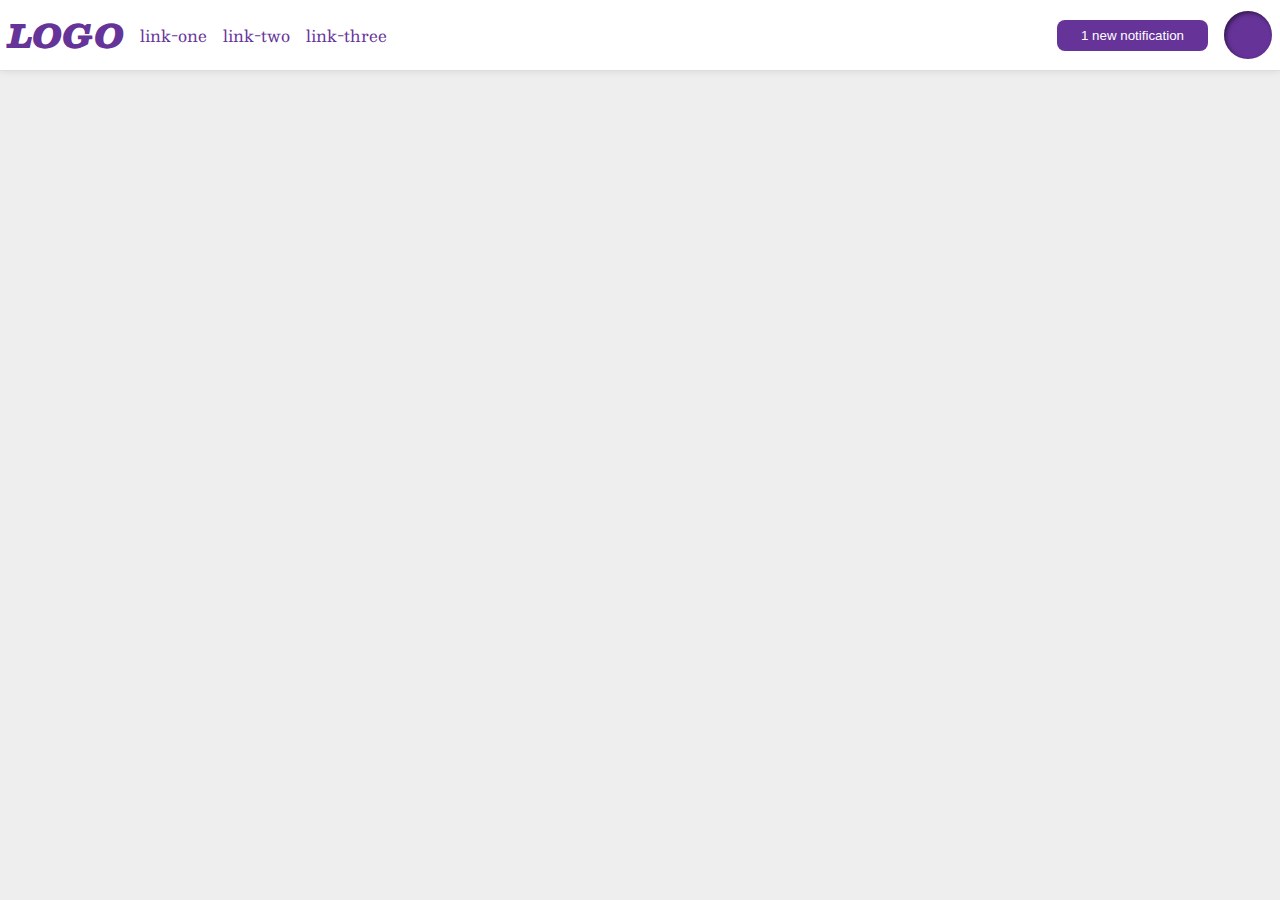
<file: flex/03-flex-header-2/index.html>
<!DOCTYPE html>
<html lang="en">
  <head>
    <meta charset="UTF-8" />
    <meta http-equiv="X-UA-Compatible" content="IE=edge" />
    <meta name="viewport" content="width=device-width, initial-scale=1.0" />
    <title>Flex Header 2</title>
    <link rel="stylesheet" href="style.css" />
  </head>
  <body>
    <div class="header">
      <div class="left">
        <div class="logo">LOGO</div>
        <ul class="links">
          <li><a href="google.com">link-one</a></li>
          <li><a href="google.com">link-two</a></li>
          <li><a href="google.com">link-three</a></li>
        </ul>
      </div>
      <div class="right">
        <button class="notifications">1 new notification</button>
        <div class="profile-image"></div>
      </div>
    </div>
  </body>
</html>
</file>
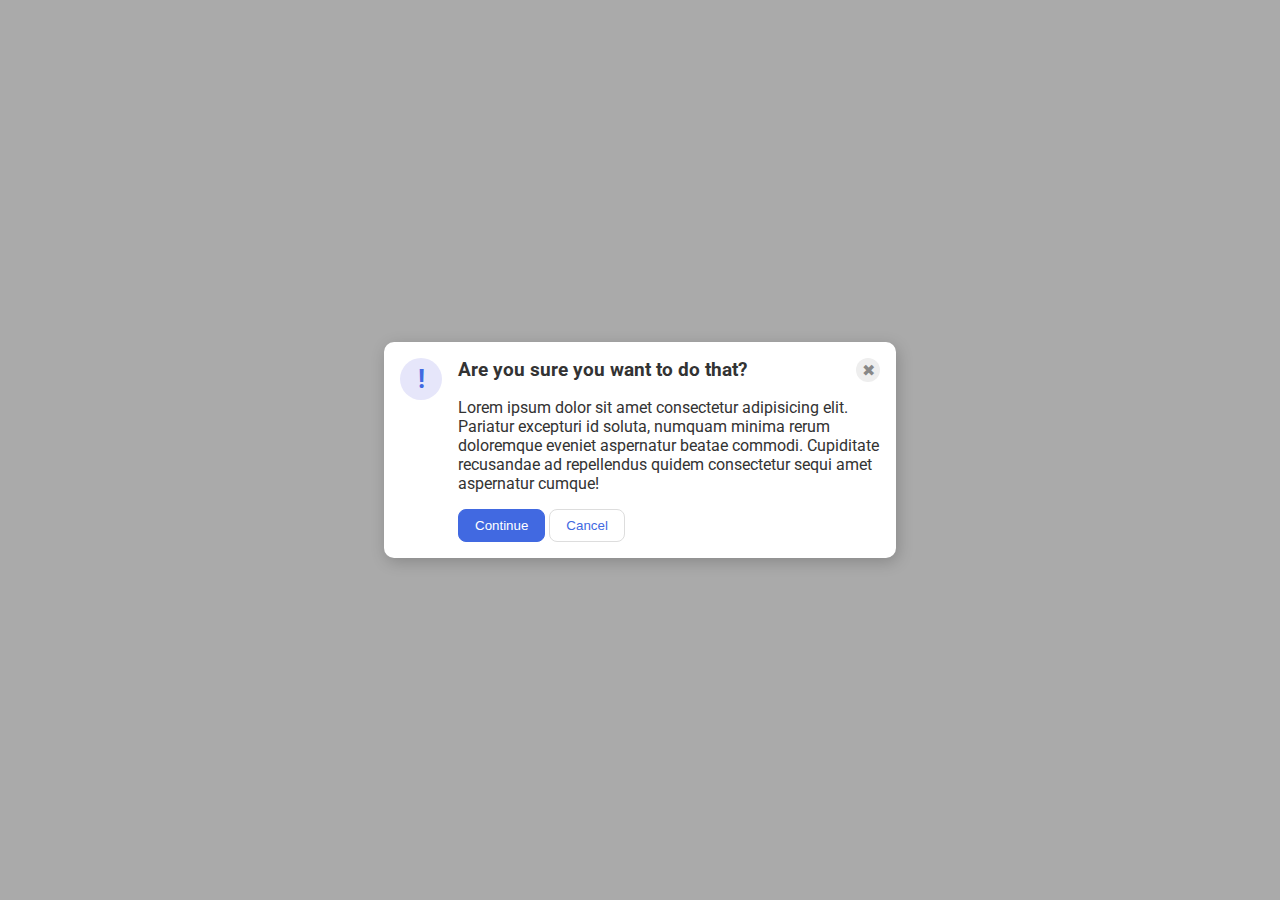
<file: flex/05-flex-modal/index.html>
<!DOCTYPE html>
<html lang="en">
  <head>
    <meta charset="UTF-8" />
    <meta http-equiv="X-UA-Compatible" content="IE=edge" />
    <meta name="viewport" content="width=device-width, initial-scale=1.0" />
    <link rel="stylesheet" href="style.css" />
    <title>Modal</title>
  </head>
  <body>
    <div class="modal">
      <div class="left">
        <div class="icon">!</div>
      </div>
      <div class="right">
        <div class="top">
          <div class="header">Are you sure you want to do that?</div>
          <div class="close-button">✖</div>
        </div>
        <div class="bottom">
          <div class="text">
            Lorem ipsum dolor sit amet consectetur adipisicing elit. Pariatur
            excepturi id soluta, numquam minima rerum doloremque eveniet
            aspernatur beatae commodi. Cupiditate recusandae ad repellendus
            quidem consectetur sequi amet aspernatur cumque!
          </div>
          <button class="continue">Continue</button>
          <button class="cancel">Cancel</button>
        </div>
      </div>
    </div>
  </body>
</html>
</file>
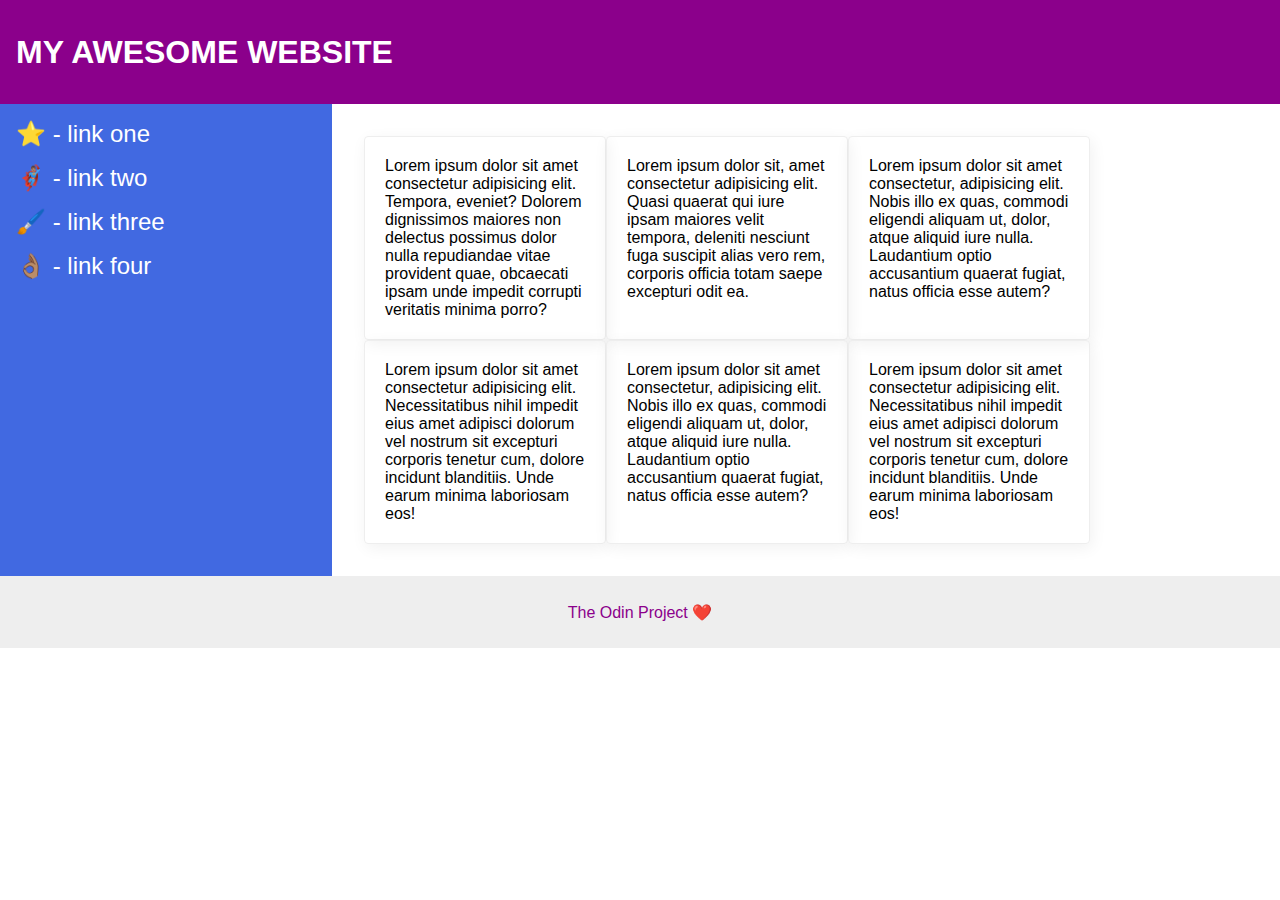
<file: flex/07-flex-layout-2/index.html>
<!DOCTYPE html>
<html lang="en">
  <head>
    <meta charset="UTF-8" />
    <meta http-equiv="X-UA-Compatible" content="IE=edge" />
    <meta name="viewport" content="width=device-width, initial-scale=1.0" />
    <title>The Holy Grail</title>
    <link rel="stylesheet" href="style.css" />
  </head>
  <body>
    <div class="header"><div class="heading">MY AWESOME WEBSITE</div></div>
    <div class="content">
      <div class="sidebar">
        <ul>
          <li><a href="#">⭐ - link one</a></li>
          <li><a href="#">🦸🏽‍♂️ - link two</a></li>
          <li><a href="#">🖌️ - link three</a></li>
          <li><a href="#">👌🏽 - link four</a></li>
        </ul>
      </div>
      <div class="cards">
        <div class="card">
          Lorem ipsum dolor sit amet consectetur adipisicing elit. Tempora,
          eveniet? Dolorem dignissimos maiores non delectus possimus dolor nulla
          repudiandae vitae provident quae, obcaecati ipsam unde impedit
          corrupti veritatis minima porro?
        </div>
        <div class="card">
          Lorem ipsum dolor sit, amet consectetur adipisicing elit. Quasi
          quaerat qui iure ipsam maiores velit tempora, deleniti nesciunt fuga
          suscipit alias vero rem, corporis officia totam saepe excepturi odit
          ea.
        </div>
        <div class="card">
          Lorem ipsum dolor sit amet consectetur, adipisicing elit. Nobis illo
          ex quas, commodi eligendi aliquam ut, dolor, atque aliquid iure nulla.
          Laudantium optio accusantium quaerat fugiat, natus officia esse autem?
        </div>
        <div class="card">
          Lorem ipsum dolor sit amet consectetur adipisicing elit.
          Necessitatibus nihil impedit eius amet adipisci dolorum vel nostrum
          sit excepturi corporis tenetur cum, dolore incidunt blanditiis. Unde
          earum minima laboriosam eos!
        </div>
        <div class="card">
          Lorem ipsum dolor sit amet consectetur, adipisicing elit. Nobis illo
          ex quas, commodi eligendi aliquam ut, dolor, atque aliquid iure nulla.
          Laudantium optio accusantium quaerat fugiat, natus officia esse autem?
        </div>
        <div class="card">
          Lorem ipsum dolor sit amet consectetur adipisicing elit.
          Necessitatibus nihil impedit eius amet adipisci dolorum vel nostrum
          sit excepturi corporis tenetur cum, dolore incidunt blanditiis. Unde
          earum minima laboriosam eos!
        </div>
      </div>
    </div>
    <div class="footer"><div class="footing">The Odin Project ❤️</div></div>
  </body>
</html>
</file>
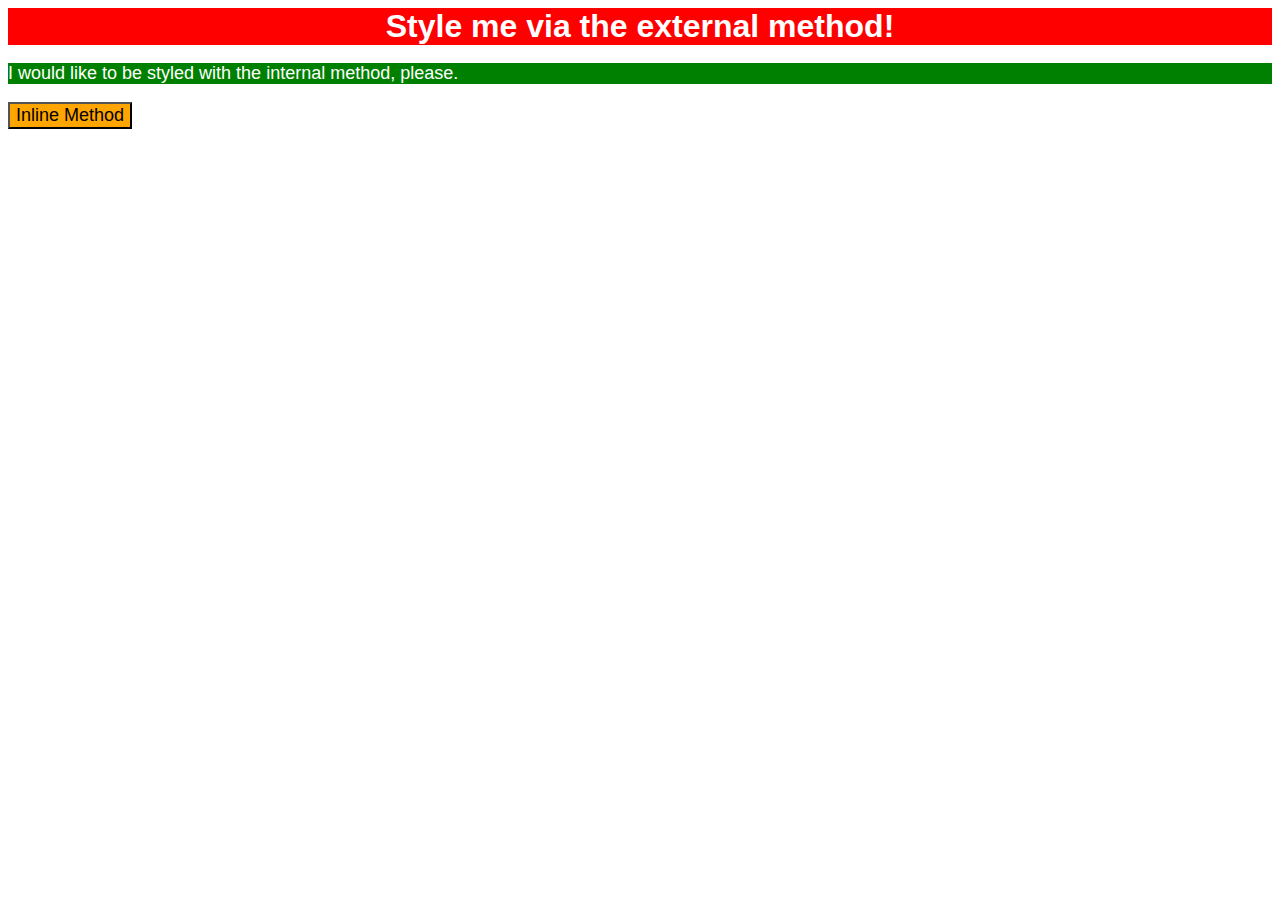
<file: foundations/01-css-methods/index.html>
<!DOCTYPE html>
<html lang="en">
    <head>
        <meta charset="UTF-8" />
        <meta http-equiv="X-UA-Compatible" content="IE=edge" />
        <meta name="viewport" content="width=device-width, initial-scale=1.0" />
        <link rel="stylesheet" href="style.css" />
        <title>Methods for Adding CSS</title>
    </head>

    <body>
        <div>Style me via the external method!</div>
        <p>I would like to be styled with the internal method, please.</p>
        <button style="background-color: orange; font-size: 18px">
            Inline Method
        </button>
        <style type="text/css">
            p {
                background-color: green;
                color: white;
                font-size: 18px;
            }
        </style>
    </body>
</html>
</file>
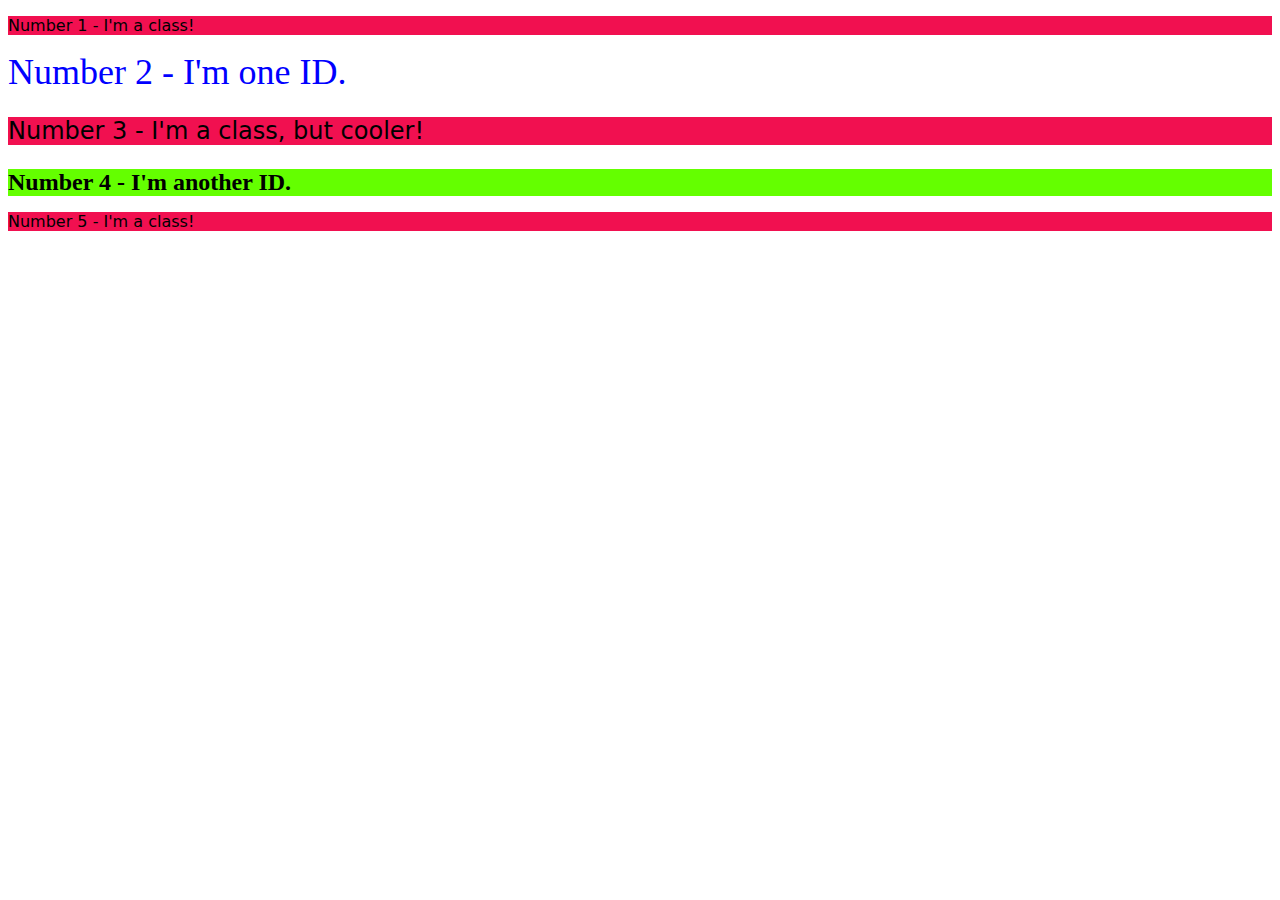
<file: foundations/02-class-id-selectors/index.html>
<!DOCTYPE html>
<html lang="en">
    <head>
        <meta charset="UTF-8" />
        <meta http-equiv="X-UA-Compatible" content="IE=edge" />
        <meta name="viewport" content="width=device-width, initial-scale=1.0" />
        <title>Class and ID Selectors</title>
        <link rel="stylesheet" href="style.css" />
    </head>
    <body>
        <p class="odd">Number 1 - I'm a class!</p>
        <div id="firstDiv">Number 2 - I'm one ID.</div>
        <p class="odd setFontSize24">Number 3 - I'm a class, but cooler!</p>
        <div id="secondDiv" class="setFontSize24">
            Number 4 - I'm another ID.
        </div>
        <p class="odd">Number 5 - I'm a class!</p>
    </body>
</html>
</file>
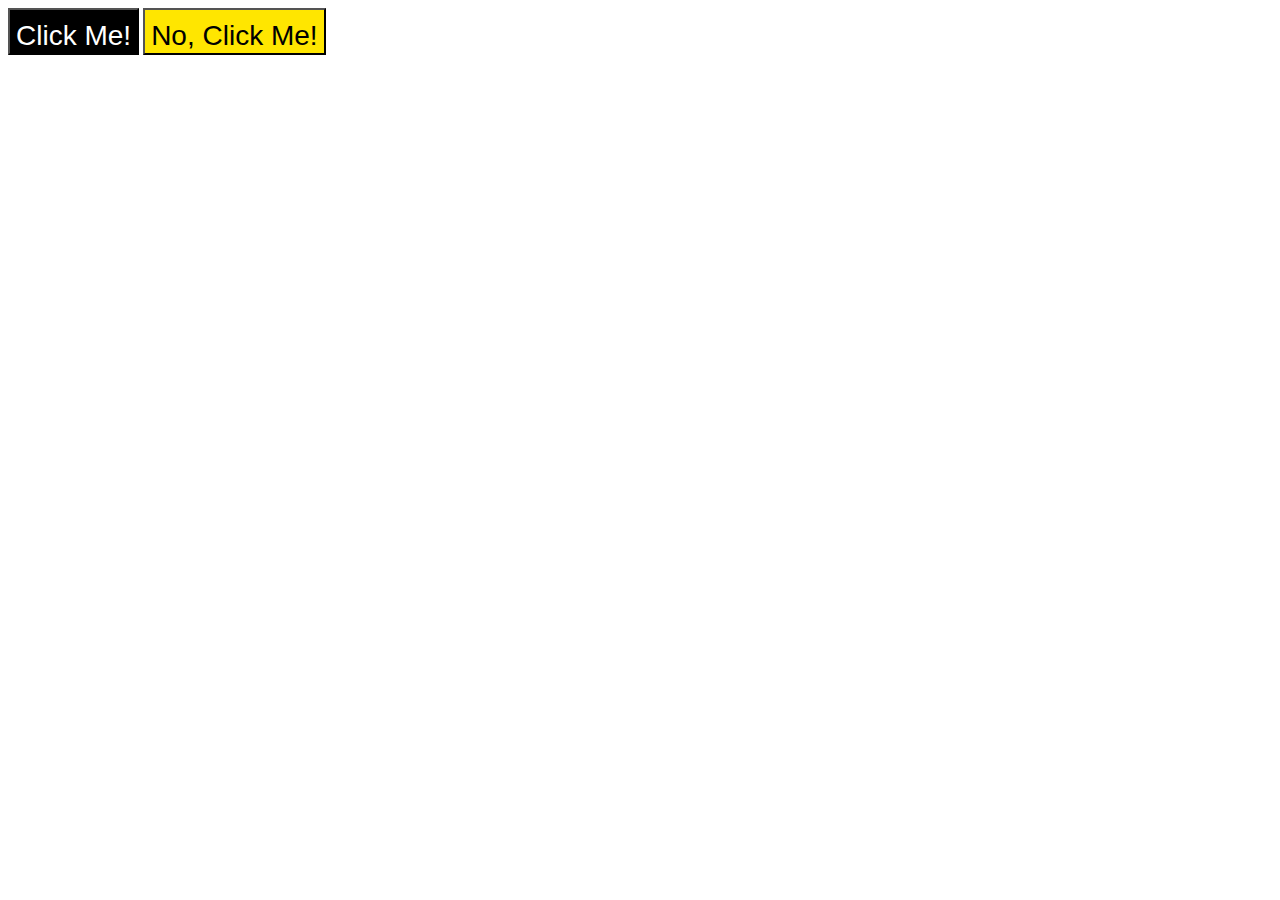
<file: foundations/03-grouping-selectors/index.html>
<!DOCTYPE html>
<html lang="en">
    <head>
        <meta charset="UTF-8" />
        <meta http-equiv="X-UA-Compatible" content="IE=edge" />
        <meta name="viewport" content="width=device-width, initial-scale=1.0" />
        <title>Grouping Selectors</title>
        <link rel="stylesheet" href="style.css" />
    </head>
    <body>
        <button class="button" id="first">Click Me!</button>
        <button class="button" id="second">No, Click Me!</button>
    </body>
</html>
</file>
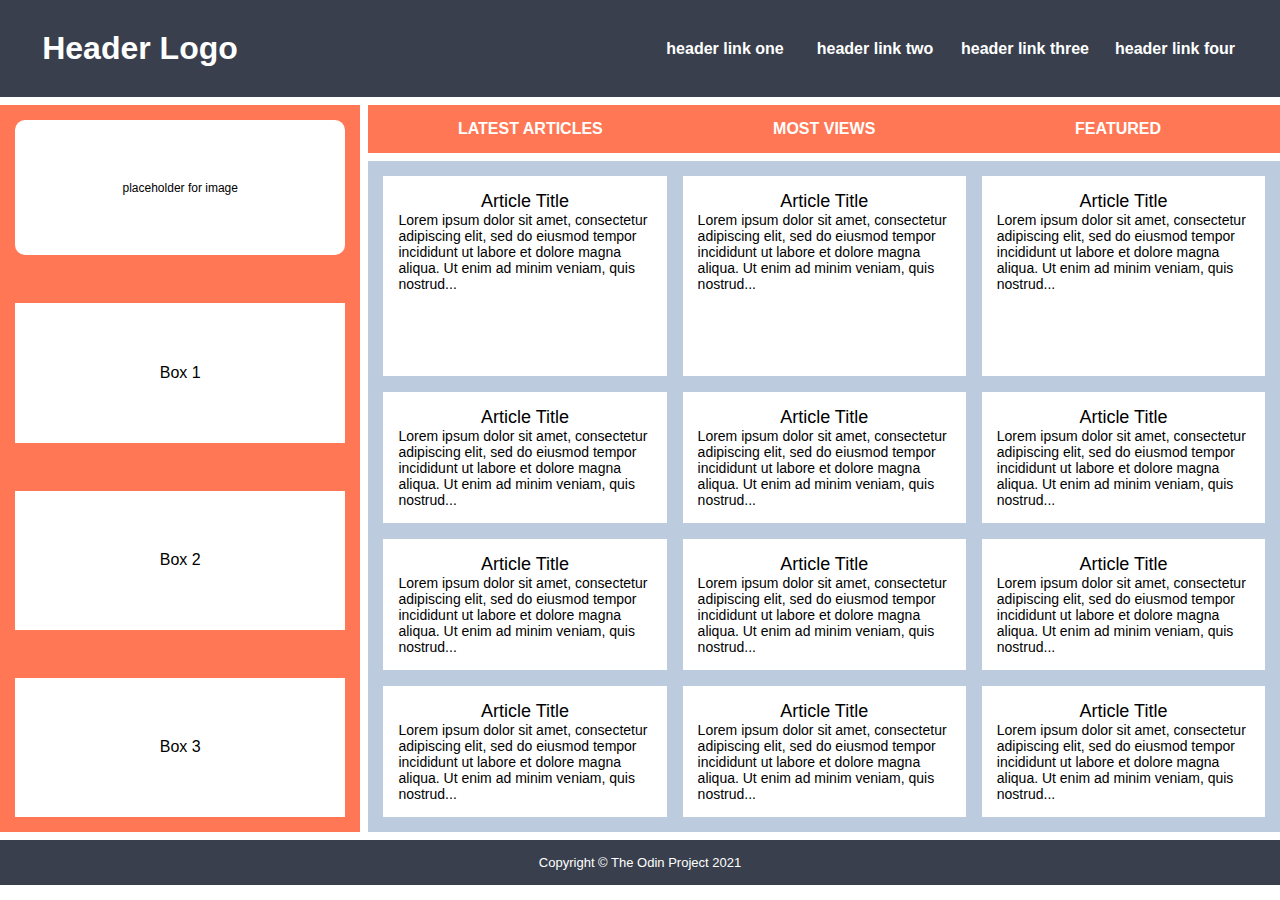
<file: grid/03-grid-layout-3/index.html>
<!DOCTYPE html>
<html lang="en">
    <head>
        <meta charset="UTF-8" />
        <meta http-equiv="X-UA-Compatible" content="IE=edge" />
        <meta name="viewport" content="width=device-width, initial-scale=1.0" />
        <title>Holy Grail Mockup</title>
        <link rel="stylesheet" href="style.css" />
    </head>
    <body>
        <div class="container">
            <div class="header">
                <div class="logo">Header Logo</div>
                <div class="menu">
                    <ul>
                        <li>header link one</li>
                        <li>header link two</li>
                        <li>header link three</li>
                        <li>header link four</li>
                    </ul>
                </div>
            </div>

            <div class="sidebar">
                <div class="photo">
                    <p>placeholder for image</p>
                </div>
                <div class="side-content">Box 1</div>
                <div class="side-content">Box 2</div>
                <div class="side-content">Box 3</div>
            </div>

            <div class="nav-article">
                <div class="nav">
                    <ul>
                        <li>Latest Articles</li>
                        <li>Most Views</li>
                        <li>Featured</li>
                    </ul>
                </div>

                <div class="article">
                    <div class="card">
                        <p class="title">Article Title</p>
                        <p>
                            Lorem ipsum dolor sit amet, consectetur adipiscing
                            elit, sed do eiusmod tempor incididunt ut labore et
                            dolore magna aliqua. Ut enim ad minim veniam, quis
                            nostrud...
                        </p>
                    </div>
                    <div class="card">
                        <p class="title">Article Title</p>
                        <p>
                            Lorem ipsum dolor sit amet, consectetur adipiscing
                            elit, sed do eiusmod tempor incididunt ut labore et
                            dolore magna aliqua. Ut enim ad minim veniam, quis
                            nostrud...
                        </p>
                    </div>
                    <div class="card">
                        <p class="title">Article Title</p>
                        <p>
                            Lorem ipsum dolor sit amet, consectetur adipiscing
                            elit, sed do eiusmod tempor incididunt ut labore et
                            dolore magna aliqua. Ut enim ad minim veniam, quis
                            nostrud...
                        </p>
                    </div>
                    <div class="card">
                        <p class="title">Article Title</p>
                        <p>
                            Lorem ipsum dolor sit amet, consectetur adipiscing
                            elit, sed do eiusmod tempor incididunt ut labore et
                            dolore magna aliqua. Ut enim ad minim veniam, quis
                            nostrud...
                        </p>
                    </div>
                    <div class="card">
                        <p class="title">Article Title</p>
                        <p>
                            Lorem ipsum dolor sit amet, consectetur adipiscing
                            elit, sed do eiusmod tempor incididunt ut labore et
                            dolore magna aliqua. Ut enim ad minim veniam, quis
                            nostrud...
                        </p>
                    </div>
                    <div class="card">
                        <p class="title">Article Title</p>
                        <p>
                            Lorem ipsum dolor sit amet, consectetur adipiscing
                            elit, sed do eiusmod tempor incididunt ut labore et
                            dolore magna aliqua. Ut enim ad minim veniam, quis
                            nostrud...
                        </p>
                    </div>
                    <div class="card">
                        <p class="title">Article Title</p>
                        <p>
                            Lorem ipsum dolor sit amet, consectetur adipiscing
                            elit, sed do eiusmod tempor incididunt ut labore et
                            dolore magna aliqua. Ut enim ad minim veniam, quis
                            nostrud...
                        </p>
                    </div>
                    <div class="card">
                        <p class="title">Article Title</p>
                        <p>
                            Lorem ipsum dolor sit amet, consectetur adipiscing
                            elit, sed do eiusmod tempor incididunt ut labore et
                            dolore magna aliqua. Ut enim ad minim veniam, quis
                            nostrud...
                        </p>
                    </div>
                    <div class="card">
                        <p class="title">Article Title</p>
                        <p>
                            Lorem ipsum dolor sit amet, consectetur adipiscing
                            elit, sed do eiusmod tempor incididunt ut labore et
                            dolore magna aliqua. Ut enim ad minim veniam, quis
                            nostrud...
                        </p>
                    </div>
                    <div class="card">
                        <p class="title">Article Title</p>
                        <p>
                            Lorem ipsum dolor sit amet, consectetur adipiscing
                            elit, sed do eiusmod tempor incididunt ut labore et
                            dolore magna aliqua. Ut enim ad minim veniam, quis
                            nostrud...
                        </p>
                    </div>
                    <div class="card">
                        <p class="title">Article Title</p>
                        <p>
                            Lorem ipsum dolor sit amet, consectetur adipiscing
                            elit, sed do eiusmod tempor incididunt ut labore et
                            dolore magna aliqua. Ut enim ad minim veniam, quis
                            nostrud...
                        </p>
                    </div>
                    <div class="card">
                        <p class="title">Article Title</p>
                        <p>
                            Lorem ipsum dolor sit amet, consectetur adipiscing
                            elit, sed do eiusmod tempor incididunt ut labore et
                            dolore magna aliqua. Ut enim ad minim veniam, quis
                            nostrud...
                        </p>
                    </div>
                </div>
            </div>

            <div class="footer">
                <p>Copyright © The Odin Project 2021</p>
            </div>
        </div>
    </body>
</html>
</file>
<file: flex/03-flex-header-2/style.css>
/* this is some magical font-importing.  
you'll learn about it later. */
@import url("https://fonts.googleapis.com/css2?family=Besley:ital,wght@0,400;1,900&display=swap");

body {
  margin: 0;
  background: #eee;
  font-family: Besley, serif;
}

.header {
  background: white;
  border-bottom: 1px solid #ddd;
  box-shadow: 0 0 8px rgba(0, 0, 0, 0.1);
}

.profile-image {
  background: rebeccapurple;
  box-shadow: inset 2px 2px 4px rgba(0, 0, 0, 0.5);
  border-radius: 50%;
  width: 48px;
  height: 48px;
}

.logo {
  color: rebeccapurple;
  font-size: 32px;
  font-weight: 900;
  font-style: italic;
}

button {
  border: none;
  border-radius: 8px;
  background: rebeccapurple;
  color: white;
  padding: 8px 24px;
}

a {
  /* this removes the line under our links */
  text-decoration: none;
  color: rebeccapurple;
}

ul {
  list-style-type: none;
}

.header,
.links,
.left,
.right {
  display: flex;
  align-items: center;
  justify-content: space-between;
  gap: 16px;
}

.header {
  padding: 8px;
}

.links {
  margin: 0;
  padding: 0;
}
</file>
<file: flex/05-flex-modal/style.css>
@import url("https://fonts.googleapis.com/css2?family=Roboto:wght@400;700&display=swap");

html,
body {
  height: 100%;
}

body {
  font-family: Roboto, sans-serif;
  margin: 0;
  background: #aaa;
  color: #333;
  /* I'll give you this one for free lol */
  display: flex;
  align-items: center;
  justify-content: center;
}

.modal {
  background: white;
  width: 480px;
  border-radius: 10px;
  box-shadow: 2px 4px 16px rgba(0, 0, 0, 0.2);
}

.icon {
  color: royalblue;
  font-size: 26px;
  font-weight: 700;
  background: lavender;
  width: 42px;
  height: 42px;
  border-radius: 50%;
  display: flex;
  align-items: center;
  justify-content: center;
}

.close-button {
  background: #eee;
  border-radius: 50%;
  color: #888;
  font-weight: 400;
  font-size: 16px;
  height: 24px;
  width: 24px;
  display: flex;
  align-items: center;
  justify-content: center;
}

button {
  padding: 8px 16px;
  border-radius: 8px;
}

button.continue {
  background: royalblue;
  border: 1px solid royalblue;
  color: white;
}

button.cancel {
  background: white;
  border: 1px solid #ddd;
  color: royalblue;
}

.header {
  font-size: 1.2rem;
}

.text {
  padding: 16px 0;
}

.modal {
  padding: 16px;
  gap: 16px;
}

.modal,
.top {
  display: flex;
}

.top {
  justify-content: space-between;
  font-weight: bold;
}
</file>
<file: flex/07-flex-layout-2/style.css>
body {
  font-family: -apple-system, BlinkMacSystemFont, "Segoe UI", Roboto, Oxygen,
    Ubuntu, Cantarell, "Open Sans", "Helvetica Neue", sans-serif;
  margin: 0;
  min-height: 100vh;
}

.header {
  height: 72px;
  background: darkmagenta;
  color: white;
}

.footer {
  height: 72px;
  background: #eee;
  color: darkmagenta;
}

.sidebar {
  width: 300px;
  background: royalblue;
}

.card {
  border: 1px solid #eee;
  box-shadow: 2px 4px 16px rgba(0, 0, 0, 0.06);
  border-radius: 4px;
}

* {
  margin: 0px;
  padding: 0px;
}

ul {
  list-style-type: none;
}

li {
  margin: 16px auto;
}
a {
  text-decoration: none;
  color: white;
}

.header {
  font-weight: bold;
  align-items: center;
  font-size: 32px;
  padding: 16px;
}

.content,
.sidebar,
.cards,
.header,
.footer {
  display: flex;
}

.sidebar {
  padding: 0 16px;
  width: 300px;
  flex-shrink: 0;
  font-size: 24px;
}

.cards {
  flex-wrap: wrap;
  padding: 32px;
}
.card {
  padding: 20px;
  max-width: 200px;
}
.footer {
  align-items: center;
  justify-content: center;
}
</file>
<file: foundations/01-css-methods/style.css>
* {
    font-family: arial;
}

div {
    background-color: red;
    color: white;
    font-size: 32px;
    font-weight: bold;
    text-align: center;
}
</file>
<file: foundations/02-class-id-selectors/style.css>
.odd {
    background-color: rgb(241, 16, 80);
    font-family: Verdana, "Dejavu Sans", sans-serif;
}

.setFontSize24 {
    font-size: 24px;
}

#firstDiv {
    color: rgb(0, 0, 255);
    font-size: 36px;
}

#secondDiv {
    background-color: rgb(100, 255, 0);
    font-weight: bold;
}
</file>
<file: foundations/03-grouping-selectors/style.css>
.button {
    font-size: 28px;
    font-family: Helvetica, "Times New Roman", sans-serif;
    padding-top: 10px;
}

#first {
    background-color: rgb(0, 0, 0);
    color: rgb(255, 255, 255);
}
#second {
    background-color: rgb(255, 230, 0);
}
</file>
<file: grid/03-grid-layout-3/style.css>
* {
    margin: 0;
    padding: 0;
}

.container {
    text-align: center;
}

.container div {
    padding: 15px;
    font-size: 32px;
    font-family: Helvetica;
    font-weight: bold;
    color: white;
}

.header {
    background-color: #393f4d;
}

.menu {
    display: grid;
    grid-template-columns: repeat(3, 1fr);
    grid-template-rows: 1fr;
}

.menu ul,
.menu li {
    font-size: 16px;
}

.sidebar {
    background-color: #ff7755;
}

.sidebar .photo {
    background-color: white;
    color: black;
    font-size: 12px;
    font-weight: normal;
    border-radius: 10px;
}

.sidebar .side-content {
    background-color: white;
    color: black;
    font-size: 16px;
    font-weight: normal;
}

.nav {
    background-color: #ff7755;
}

.nav ul li {
    font-size: 16px;
    text-transform: uppercase;
}

.article {
    background-color: #bccbde;
}

.article p {
    font-size: 18px;
    font-family: sans-serif;
    color: white;
    text-align: left;
}

.article .card {
    background-color: #ffffff;
    color: black;
    text-align: center;
}

.card p {
    color: black;
    font-weight: normal;
    font-size: 14px;
}

.card .title {
    font-size: 18px;
    text-align: center;
}

.footer {
    background-color: #393f4d;
}

.footer p {
    font-size: 13px;
    font-weight: normal;
}

.container {
    display: grid;
    grid-template: max(100px, 1fr) 1fr max(100px, 1fr) / max(300px, 1fr) 1fr;
    gap: 8px;
}

.header {
    grid-area: 1 / 1 / 2 / 3;
    display: grid;
    grid-template-columns: 250px 1fr 1fr;
}

.logo {
    grid-column: 1 / 2;
}

.menu {
    grid-column: 3 / 4;
}

.menu > ul {
    align-items: center;
    list-style-type: none;
    display: grid;
    grid-template-columns: repeat(4, 150px);
}

.sidebar {
    grid-area: 2 / 1 / 3/ 2;
    display: grid;
    gap: 3rem;
}

.sidebar * {
    display: flex;
    justify-content: center;
    align-items: center;
}

.nav-article {
    padding: 0 !important;
    grid-area: 2 / 2 / 3 / 3;
}

.nav {
    margin-bottom: 8px;
}

.nav > ul {
    list-style-type: none;
    display: grid;
    grid-template-columns: repeat(3, 1fr);
}

.article {
    display: grid;
    gap: 1rem;
    grid-template-columns: 1fr 1fr 1fr;
    grid-template-rows: repeat(auto-fit, 200px);
}

.footer {
    grid-area: 3 / 1 / 4 / 3;
}
</file>
